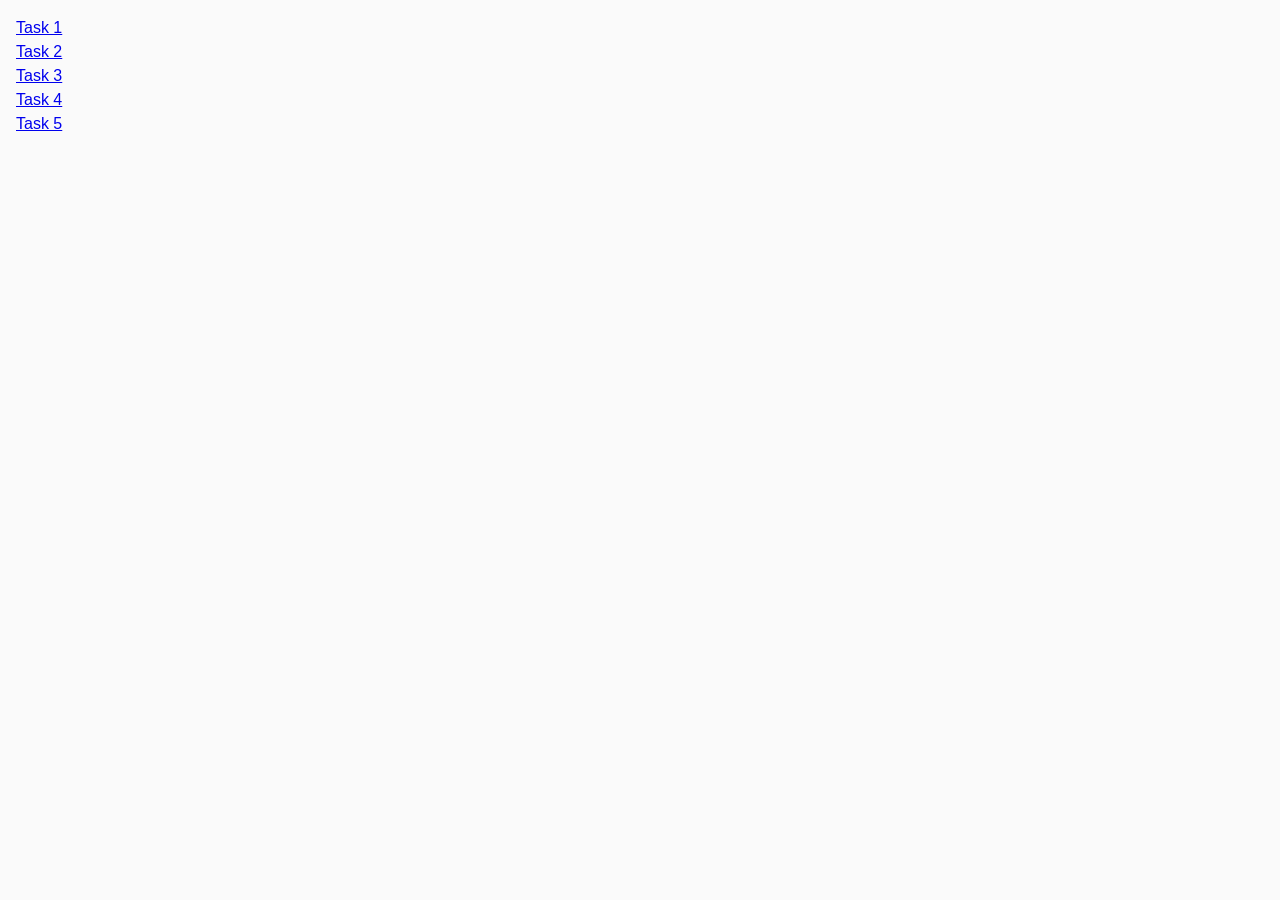
<file: index.html>
<!DOCTYPE html>
<html lang="en">
  <head>
    <meta charset="UTF-8" />
    <meta http-equiv="X-UA-Compatible" content="IE=edge" />
    <meta name="viewport" content="width=device-width, initial-scale=1.0" />
    <title>Homework 7</title>
    <link rel="stylesheet" href="./css/common.css" />
  </head>
  <body>
    <ul>
      <li><a href="./task-1.html">Task 1</a></li>
      <li><a href="./task-2.html">Task 2</a></li>
      <li><a href="./task-3.html">Task 3</a></li>
      <li><a href="./task-4.html">Task 4</a></li>
      <li><a href="./task-5.html">Task 5</a></li>
    </ul>
  </body>
</html>
</file>
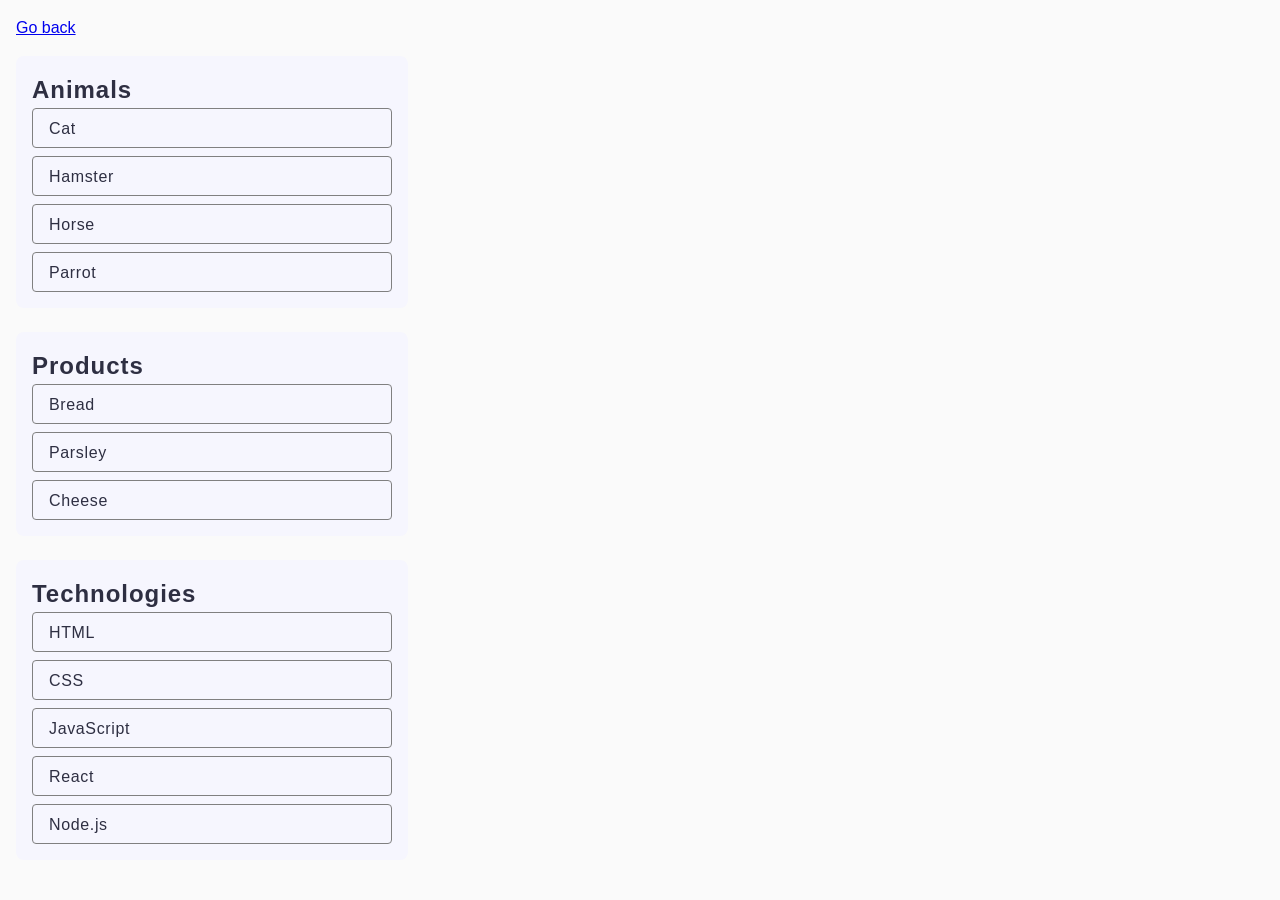
<file: task-1.html>
<!DOCTYPE html>
<html lang="en">
  <head>
    <meta charset="UTF-8" />
    <meta http-equiv="X-UA-Compatible" content="IE=edge" />
    <meta name="viewport" content="width=device-width, initial-scale=1.0" />
    <title>Task 1</title>
    <link rel="stylesheet" href="./css/common.css" />
  </head>
  <body>
    <p><a href="./index.html">Go back</a></p>

    <ul id="categories">
      <div class="categories-container">
        <div class="item-container">
          <li class="item">
            <h2 class="title">Animals</h2>
            <ul>
              <div class="item-list-container">
                <li class="item-list">Cat</li>
                <li class="item-list">Hamster</li>
                <li class="item-list">Horse</li>
                <li class="item-list">Parrot</li>
              </div>
            </ul>
          </li>
        </div>
        <div class="item-container">
          <li class="item">
            <h2 class="title">Products</h2>

            <ul>
              <div class="item-list-container">
                <li class="item-list">Bread</li>
                <li class="item-list">Parsley</li>
                <li class="item-list">Cheese</li>
              </div>
            </ul>
          </li>
        </div>
        <div class="item-container">
          <li class="item">
            <h2 class="title">Technologies</h2>

            <ul>
              <div class="item-list-container">
                <li class="item-list">HTML</li>
                <li class="item-list">CSS</li>
                <li class="item-list">JavaScript</li>
                <li class="item-list">React</li>
                <li class="item-list">Node.js</li>
              </div>
            </ul>
          </li>
        </div>
      </div>
    </ul>

    <script src="./js/task-1.js" type="module"></script>
  </body>
</html>
</file>
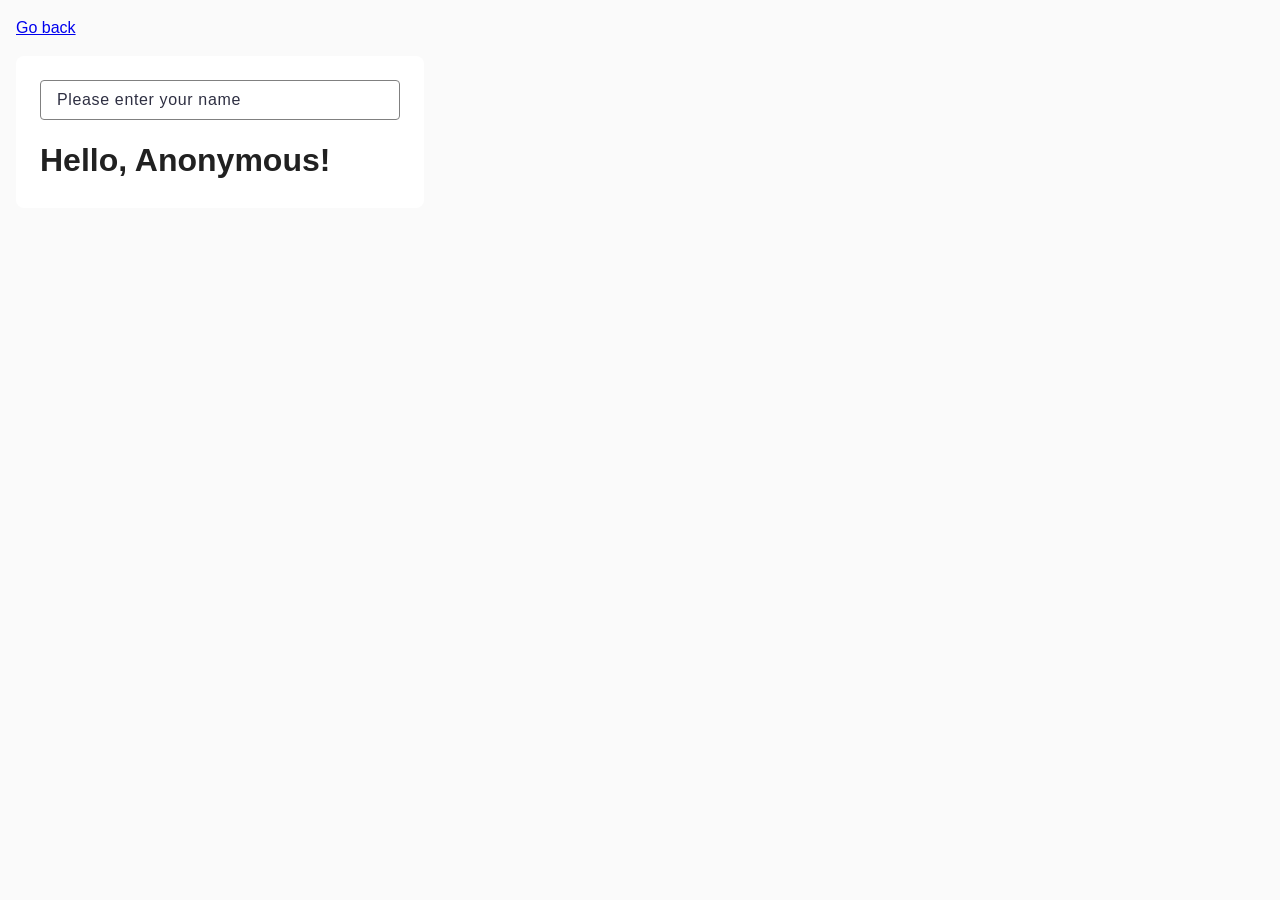
<file: task-3.html>
<!DOCTYPE html>
<html lang="en">
  <head>
    <meta charset="UTF-8" />
    <meta http-equiv="X-UA-Compatible" content="IE=edge" />
    <meta name="viewport" content="width=device-width, initial-scale=1.0" />
    <title>Task 3</title>
    <link rel="stylesheet" href="./css/common.css" />
  </head>
  <body>
    <p><a href="./index.html">Go back</a></p>
    <div class="input-container">
      <input type="text" id="name-input" placeholder="Please enter your name" />
      <h1>Hello, <span id="name-output">Anonymous</span>!</h1>
    </div>
    <script src="./js/task-3.js" type="module"></script>
  </body>
</html>
</file>
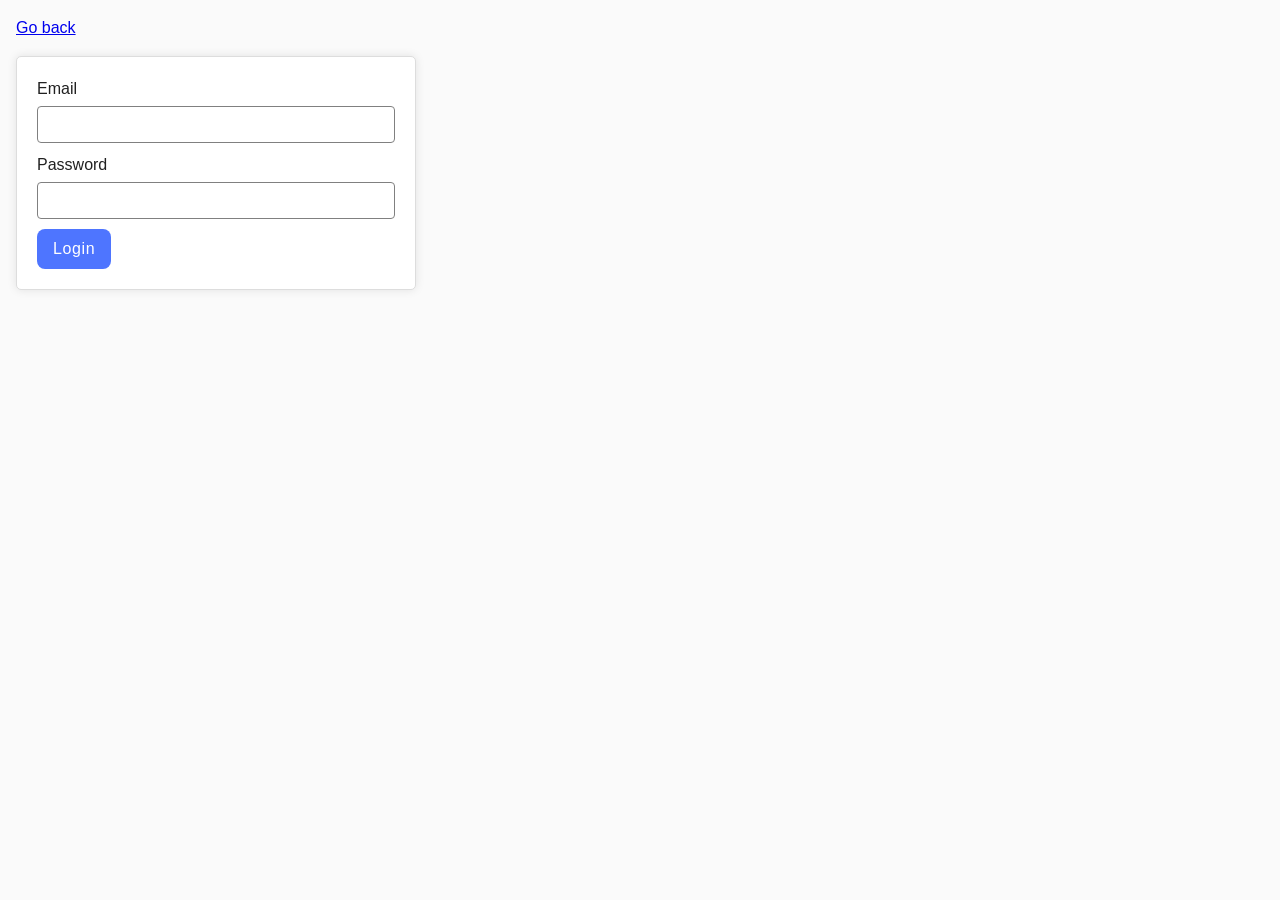
<file: task-4.html>
<!DOCTYPE html>
<html lang="en">
  <head>
    <meta charset="UTF-8" />
    <meta http-equiv="X-UA-Compatible" content="IE=edge" />
    <meta name="viewport" content="width=device-width, initial-scale=1.0" />
    <title>Task 4</title>
    <link rel="stylesheet" href="./css/common.css" />
  </head>
  <body>
    <p><a href="./index.html">Go back</a></p>

    <form class="login-form">
      <div class="login-form-container">
        <label class="input-label">
          Email
          <input class="input-field" type="email" name="email" />
        </label>
        <label>
          Password
          <input class="input-field" type="password" name="password" />
        </label>
        <button class="submit-button" type="submit">Login</button>
      </div>
    </form>

    <script src="./js/task-4.js" type="module"></script>
  </body>
</html>
</file>
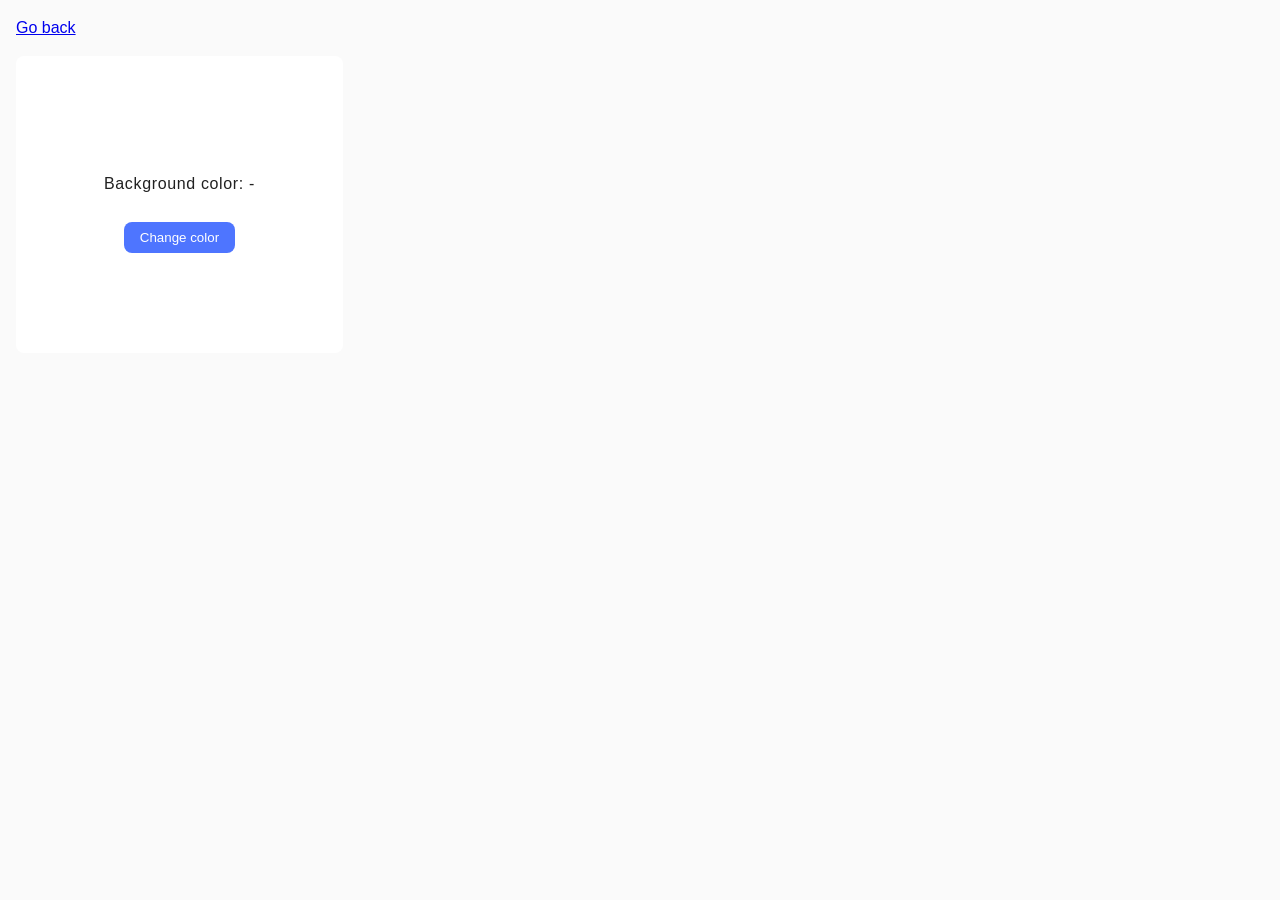
<file: task-5.html>
<!DOCTYPE html>
<html lang="en">
  <head>
    <meta charset="UTF-8" />
    <meta http-equiv="X-UA-Compatible" content="IE=edge" />
    <meta name="viewport" content="width=device-width, initial-scale=1.0" />
    <title>Task 5</title>
    <link rel="stylesheet" href="./css/common.css" />
  </head>
  <body>
    <p><a href="./index.html">Go back</a></p>

    <div class="widget">
      <p class="widget-color">Background color: <span class="color">-</span></p>
      <button type="button" class="change-color">Change color</button>
    </div>

    <script src="./js/task-5.js" type="module"></script>
  </body>
</html>
</file>
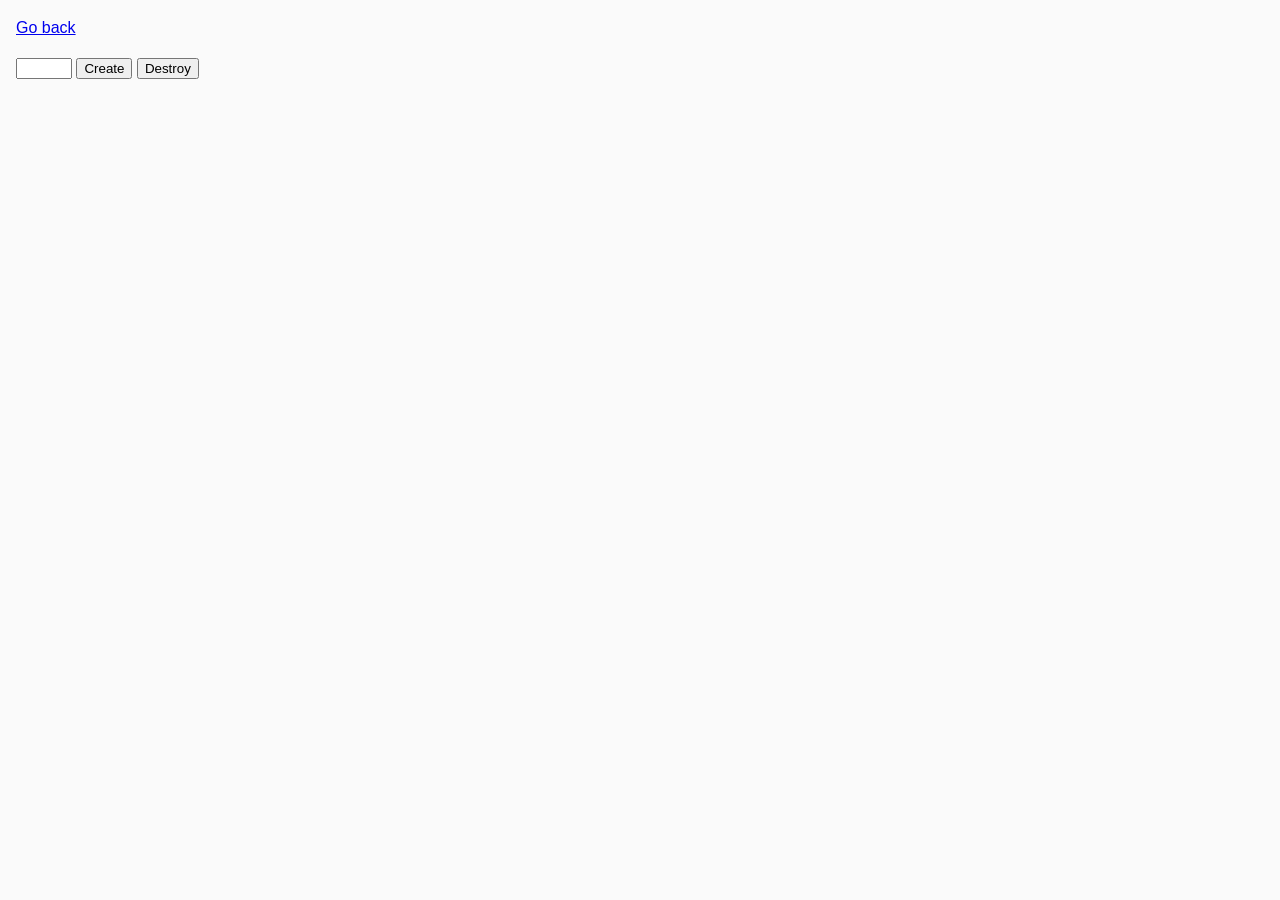
<file: task-6.html>
<!DOCTYPE html>
<html lang="en">
  <head>
    <meta charset="UTF-8" />
    <meta http-equiv="X-UA-Compatible" content="IE=edge" />
    <meta name="viewport" content="width=device-width, initial-scale=1.0" />
    <title>Task 6</title>
    <link rel="stylesheet" href="./css/common.css" />
  </head>
  <body>
    <p><a href="./index.html">Go back</a></p>

    <div id="controls">
      <input class="input-number" type="number" min="1" max="100" step="1" />
      <button class="create-btn" type="button" data-create>Create</button>
      <button class="destroy-btn" type="button" data-destroy>Destroy</button>
    </div>

    <div id="boxes"></div>

    <script src="./js/task-6.js" type="module"></script>
  </body>
</html>
</file>
<file: css/common.css>
* {
  box-sizing: border-box;
}

body {
  margin: 16px;
  font-family: -apple-system, BlinkMacSystemFont, "Segoe UI", Roboto, Oxygen,
    Ubuntu, Cantarell, "Open Sans", "Helvetica Neue", sans-serif;
  -webkit-font-smoothing: antialiased;
  -moz-osx-font-smoothing: grayscale;
  background-color: #fafafa;
  color: #212121;
  line-height: 1.5;
}

ul {
  list-style: none;
  margin: 0;
  padding: 0;
}

li {
  margin: 0;
}

h1,
h2 {
  margin: 0;
}

.title {
  color: #2e2f42;
  font-size: 24px;
  font-weight: 600;
  letter-spacing: 0.96px;
}

.item-container {
  display: flex;
  flex-direction: column;
  align-items: flex-start;
  gap: 16px;
  border-radius: 8px;
  background: #f6f6fe;
  padding: 16px;
}

.item-list-container {
  display: inline-flex;
  flex-direction: column;
  align-items: flex-start;
  gap: 8px;
}

.item-list {
  width: 360px;
  height: 40px;
  flex-shrink: 0;
  border-radius: 4px;
  border: 1px solid #808080;
  color: #2e2f42;
  font-size: 16px;
  line-height: 24px; /* 150% */
  letter-spacing: 0.64px;
  padding-top: 8px;
  padding-left: 16px;
}

.categories-container {
  display: flex;
  flex-direction: column;
  justify-content: center;
  align-items: flex-start;
  gap: 24px;
}
/*================= Task 2 - gallery ============= */
.gallery-wrapper {
  display: flex;
  justify-content: center;
}

.gallery {
  width: 100%;
  max-width: 1128px;
  margin: 100px auto;
  display: flex;
  flex-wrap: wrap;
  list-style: none;
  gap: 24px;
  justify-content: center;
  padding: 0;
}

.gallery li {
  width: 360px;
  height: 300px;
  flex-shrink: 0;
}

.gallery img {
  width: 100%;
  height: 100%;
  display: block;
  object-fit: cover;
}

/*=============== Task 3 - Text field =============== */
.input-container {
  display: inline-flex;
  padding: 24px;
  flex-direction: column;
  align-items: flex-start;
  gap: 16px;
  border-radius: 8px;
  background: #fff;
}

#name-input {
  width: 360px;
  height: 40px;
  flex-shrink: 0;
  border-radius: 4px;
  border: 1px solid #808080;
  padding: 16px;
}

#name-input:hover,
#name-input:focus {
  border: 1px solid #000;
}

::placeholder {
  color: #2e2f42;
  font-size: 16px;
  font-weight: 400;
  line-height: 24px; /* 150% */
  letter-spacing: 0.64px;
}

.title-name-output {
  color: #2e2f42;
  font-size: 24px;
  font-weight: 600;
  line-height: 32px; /* 133.333% */
  letter-spacing: 0.96px;
}

/*================ Task 4 - form ================*/

.login-form {
  max-width: 400px;
  width: 100%;
  background-color: #ffffff;
  border: 1px solid #ddd;
  padding: 20px;
  border-radius: 5px;
  box-shadow: 0 0 10px rgba(0, 0, 0, 0.1);
}

.input-label {
  display: block;
  display: flex;
  flex-direction: column;
  align-items: flex-start;
}

.input-field {
  width: 100%;
  padding: 10px;
  margin-top: 5px;
  margin-bottom: 10px;
  border: 1px solid #ddd;
  border-radius: 3px;
  border-radius: 4px;
  border: 1px solid #808080;
}

.submit-button {
  display: flex;
  padding: 8px 16px;
  justify-content: center;
  align-items: center;
  gap: 10px;
  border-radius: 8px;
  border: none;
  background: #4e75ff;
  color: #fff;

  font-size: 16px;
  font-weight: 500;
  line-height: 24px; /* 150% */
  letter-spacing: 0.64px;
}

.submit-button:hover,
.submit-button:focus {
  background: #6c8cff;
}
.login-form {
  max-width: 400px;
  width: 100%;
  background-color: #ffffff;
  border: 1px solid #ddd;
  padding: 20px;
  border-radius: 5px;
  box-shadow: 0 0 10px rgba(0, 0, 0, 0.1);
}

.input-label {
  display: block;
  display: flex;
  flex-direction: column;
  align-items: flex-start;
}

.input-field {
  width: 100%;
  padding: 10px;
  margin-top: 5px;
  margin-bottom: 10px;
  border: 1px solid #ddd;
  border-radius: 3px;
  border-radius: 4px;
  border: 1px solid #808080;
}

.submit-button {
  display: flex;
  padding: 8px 16px;
  justify-content: center;
  align-items: center;
  gap: 10px;
  border-radius: 8px;
  border: none;
  background: #4e75ff;
  color: #fff;

  font-size: 16px;
  font-weight: 500;
  line-height: 24px; /* 150% */
  letter-spacing: 0.64px;
}

.submit-button:hover,
.submit-button:focus {
  background: #6c8cff;
}

/*================== Task 5 - viget =============*/

.widget {
  display: inline-flex;
  padding: 100px 88px;
  flex-direction: column;
  align-items: flex-start;
  gap: 10px;
  border-radius: 8px;
  background: #fff;
  justify-content: center;
  align-items: center;
}

.widget-color {
  font-size: 16px;
  font-weight: 400;
  line-height: 24px; /* 150% */
  letter-spacing: 0.64px;
}

.change-color {
  color: #fff;
  display: flex;
  padding: 8px 16px;
  justify-content: center;
  align-items: center;
  gap: 10px;
  border: none;
  border-radius: 8px;
  background: #4e75ff;
}
</file>
